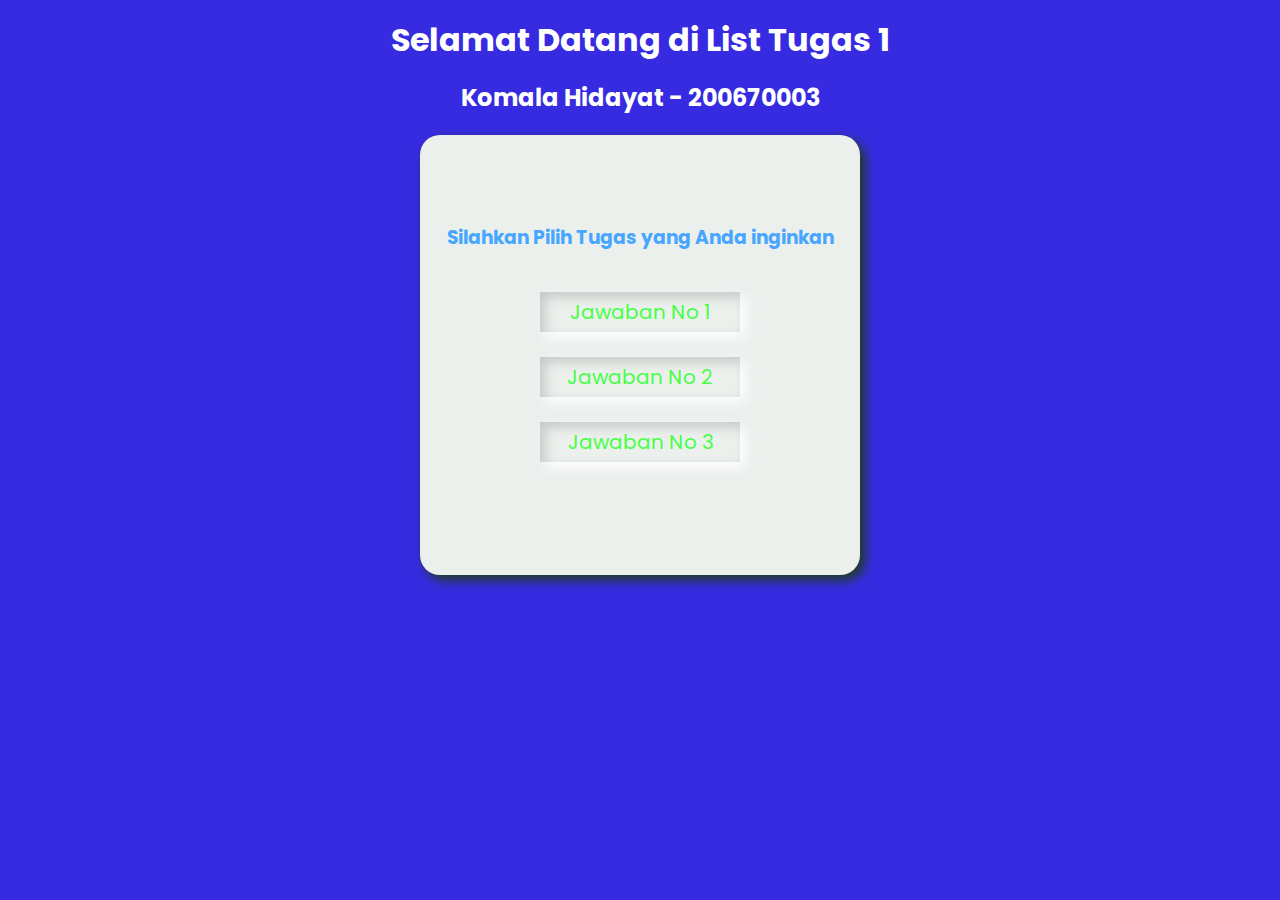
<file: index.html>
<!DOCTYPE html>
<html lang="en">

<head>
    <meta charset="UTF-8">
    <meta http-equiv="X-UA-Compatible" content="IE=edge">
    <meta name="viewport" content="width=device-width, initial-scale=1.0">
    <title>Home Page | Tugas</title>
    <link rel="preconnect" href="https://fonts.googleapis.com">
    <link rel="preconnect" href="https://fonts.gstatic.com" crossorigin>
    <link
        href="https://fonts.googleapis.com/css2?family=Pacifico&family=Poppins:ital,wght@0,100;0,300;0,400;0,700;1,700&display=swap"
        rel="stylesheet">
    <link rel="stylesheet" href="style.css">
</head>

<body>
    <h1>Selamat Datang di List Tugas 1</h1>
    <h2>Komala Hidayat - 200670003</h2>
    <div class="card-out">
        <div class="card">
            <h3>Silahkan Pilih Tugas yang Anda inginkan</h3>
            <div class="tugas1">
                <a href="no1/index.html" target="_blank"><button>Jawaban No 1</button></a>
            </div>

            <div class="tugas2">
                <a href="no2/atribut.html" target="_blank"><button>Jawaban No 2</button></a>
            </div>

            <div class="tugas3">
                <a href="no3/aritmatika.html" target="_blank"><button>Jawaban No 3</button></a>
            </div>
        </div>
    </div>
</body>

</html>
</file>
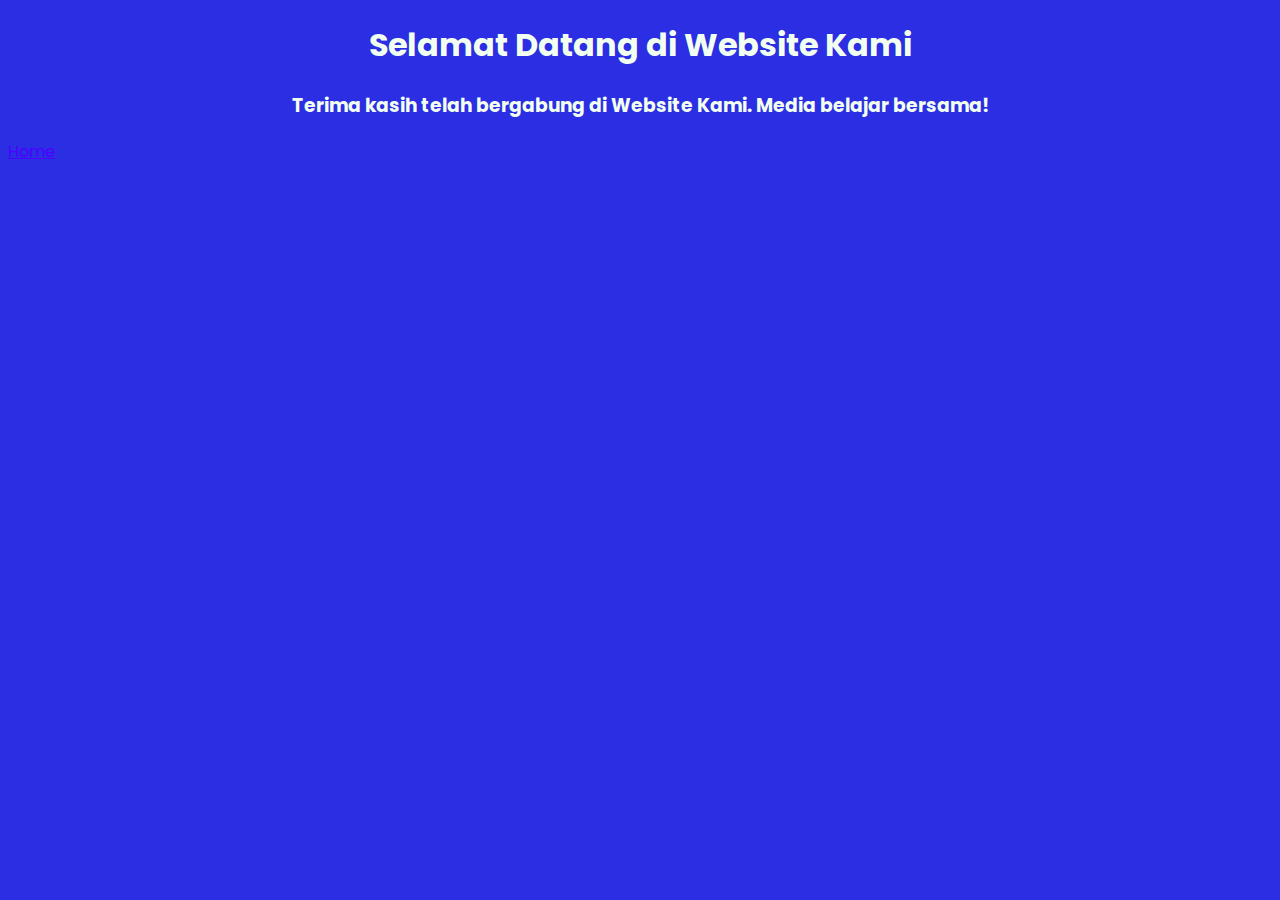
<file: no1/welcome.html>
<!DOCTYPE html>
<html lang="en">

<head>
    <meta charset="UTF-8">
    <meta http-equiv="X-UA-Compatible" content="IE=edge">
    <meta name="viewport" content="width=device-width, initial-scale=1.0">
    <title>Welcome</title>
    <link rel="preconnect" href="https://fonts.googleapis.com">
    <link rel="preconnect" href="https://fonts.gstatic.com" crossorigin>
    <link
        href="https://fonts.googleapis.com/css2?family=Pacifico&family=Poppins:ital,wght@0,100;0,300;0,400;0,700;1,700&display=swap"
        rel="stylesheet">
    <style>
        body {
            background-color: rgb(43, 46, 226);
            font-family: 'Poppins', sans-serif;
        }

        h1 {
            display: flex;
            justify-content: center;
            align-items: center;
            color: rgb(242, 255, 240);
        }

        h3 {
            display: flex;
            justify-content: center;
            align-items: center;
            color: rgb(242, 255, 240);
        }

        a {
            color: rgb(76, 0, 255);
        }
    </style>

</head>

<body>
    <h1>Selamat Datang di Website Kami</h1>
    <h3>Terima kasih telah bergabung di Website Kami. Media belajar bersama!</h3>
</body>

<a href="index.html">Home</a>

</html>
</file>
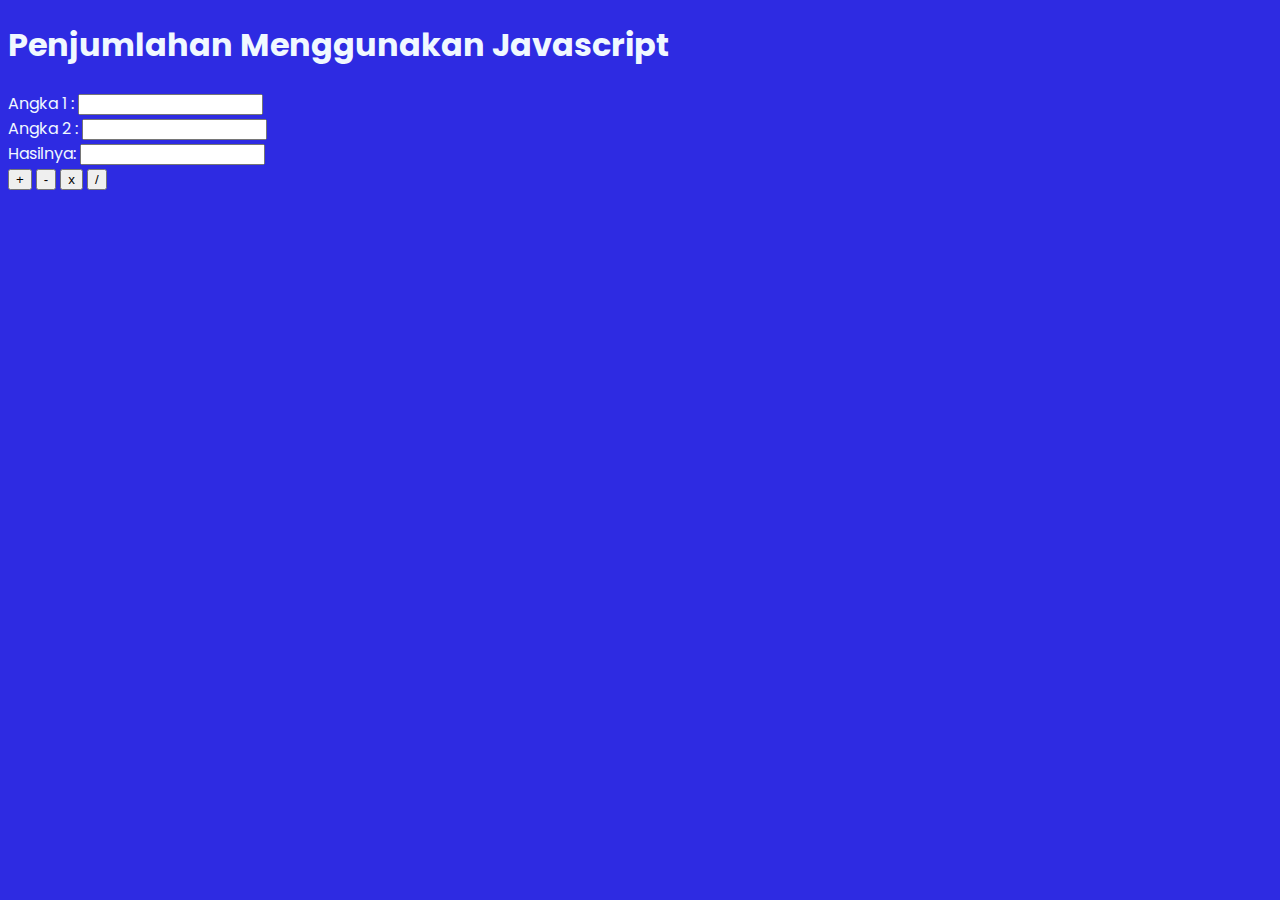
<file: no3/aritmatika.html>
<!DOCTYPE html>
<html lang="en">

<head>
    <meta charset="UTF-8">
    <meta http-equiv="X-UA-Compatible" content="IE=edge">
    <meta name="viewport" content="width=device-width, initial-scale=1.0">
    <title>Jawaban no 6</title>
    <link rel="preconnect" href="https://fonts.googleapis.com">
    <link rel="preconnect" href="https://fonts.gstatic.com" crossorigin>
    <link
        href="https://fonts.googleapis.com/css2?family=Pacifico&family=Poppins:ital,wght@0,100;0,300;0,400;0,700;1,700&display=swap"
        rel="stylesheet">
    <style>
        body {
            color: aliceblue;
            background-color: rgb(46, 43, 226);
            font-family: 'Poppins', sans-serif;
        }
    </style>
    <script>
        function penjumlahan() {
            var bil1 = document.getElementById("bil1").value;
            var bil2 = document.getElementById("bil2").value;
            var hasil = parseInt(bil1) + parseInt(bil2);

            document.getElementById("hasil").value = hasil;
        }
        function pengurangan() {
            var bil1 = document.getElementById("bil1").value;
            var bil2 = document.getElementById("bil2").value;
            var hasil = parseInt(bil1) - parseInt(bil2);

            document.getElementById("hasil").value = hasil;
        }
        function perkalian() {
            var bil1 = document.getElementById("bil1").value;
            var bil2 = document.getElementById("bil2").value;
            var hasil = parseInt(bil1) * parseInt(bil2);

            document.getElementById("hasil").value = hasil;
        }
        function pembagian() {
            var bil1 = document.getElementById("bil1").value;
            var bil2 = document.getElementById("bil2").value;
            var hasil = parseInt(bil1) / parseInt(bil2);

            document.getElementById("hasil").value = hasil;
        }
    </script>
</head>

<body>
    <h1>Penjumlahan Menggunakan Javascript</h1>

    Angka 1 : <input type="number" id="bil1"><br>
    Angka 2 : <input type="number" id="bil2"><br>
    Hasilnya: <input type="number" id="hasil"><br>
    <button onclick="penjumlahan()">+</button>
    <button onclick="pengurangan()">-</button>
    <button onclick="perkalian()">x</button>
    <button onclick="pembagian()">/</button>

</body>

</html>
</file>
<file: style.css>
*{
    margin: 0;
    padding: 0;
    font-family: 'Poppins', sans-serif;
}

body {
    background-color: rgb(55, 43, 226);
}

h1 {
    display: flex;
    justify-content: center;
    align-items: center;
    padding-top: 1rem;
    color: #ffffff;
}
h2 {
    display: flex;
    justify-content: center;
    align-items: center;
    padding-top: 1rem;
    color: #ffffff;
}

h3 {
    display: flex;
    justify-content: center;
    align-items: center;
    margin-bottom: 10%;
    color: rgb(71, 166, 255);
}
.card-out {
    display: flex;
    justify-content: center;
    align-items: center;
    height: 100%;
    width: 100%;
}
.card {
    margin-top: 20px;
    height: 400px;
    width: 400px;
    background-color: #ecf0ed;
    box-shadow: #1e3f17 5px 5px 12px;
    justify-content: center;
    align-items: center;
    border-radius: 20px;
    display:flex;
    flex-direction: column;
    padding: 20px;
}

.tugas1 {
    background-color: transparent;
    width: 50%;
    height: 10%;
    justify-content: center;
    align-items: center;
    box-shadow: inset 5px 5px 12px rgb(0,0,0,0.16), 5px 5px 12px #ffffff;
    display: flex;
    margin-bottom: 25px;
}

.tugas2 {
    background: color #f1f3f1; ;
    width: 50%;
    height: 10%;
    justify-content: center;
    align-items: center;
    box-shadow: inset 5px 5px 12px rgb(0,0,0,0.16), 5px 5px 12px #fff;
    display: flex;
    margin-bottom: 25px;
}

.tugas3 {
    background: color #f3f1f3; ;
    width: 50%;
    height: 10%;
    justify-content: center;
    align-items: center;
    box-shadow: inset 5px 5px 12px rgb(0,0,0,0.16), 5px 5px 12px #fff;
    display: flex;
    margin-bottom: 25px;
}

a {
    width: 100%;
    height: 100%;
}
button {
    color: rgb(71, 255, 71);
    font-size: 20px;
    width: 100%;
    height: 100%;
}

a button {
    background-color: transparent;
    border: none;
}

a button:hover {
    transform: scale(.9);
    color: rgb(255, 0, 221);
}
</file>
